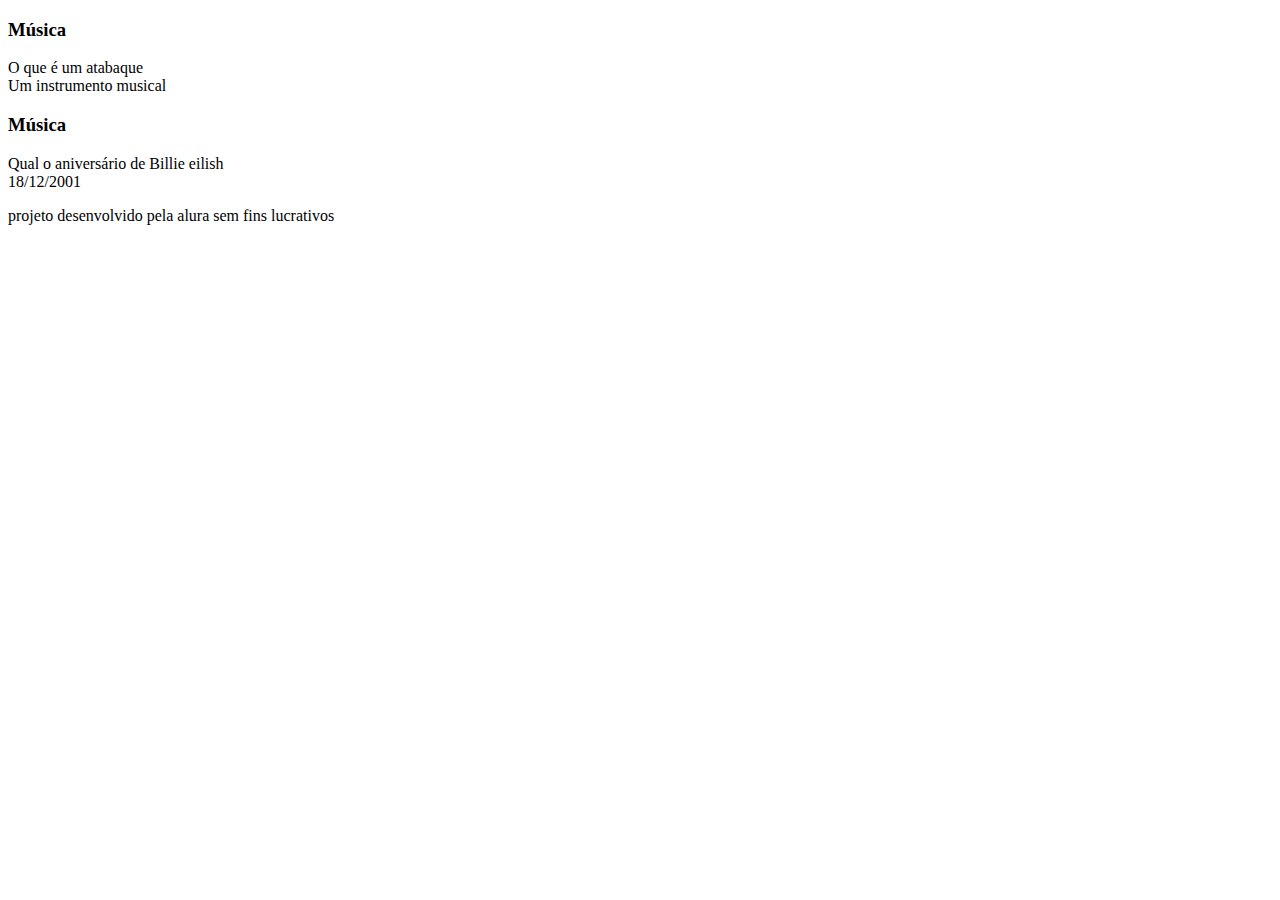
<file: flashcards/index.html>
<!DOCTYPE html>
<html lang="pt-br">
<head>
    <meta charset="UTF-8">
    <meta name="viewport" content="width=device-width, initial-scale=1.0">
    <title>Flashcards</title>
</head>
<body>
    <main>
        <section id="container">
            <article class="cartao">
                <div class="cartao__conteudo">
                    <h3>Música</h3>
                    <div class="cartao__conteudo__pergunta">
                        O que é um atabaque
                    </div>
                    <div class="cartao_-conteudo__resposta">
                        Um instrumento musical 
                    </div>
                </div>
            </article>
            <article class="cartao">
                <div class="cartao__conteudo">
                    <h3>Música</h3>
                    <div class="cartao__conteudo__pergunta">
                        Qual o aniversário de Billie eilish
                    </div>
                    <div class="cartao_-conteudo__resposta">
                        18/12/2001 
                    </div>
                </div>
            </article>
        </section>
    </main>
    <footer>
        <p>projeto desenvolvido pela alura sem fins lucrativos</p>
    </footer>
</body>
</html>
</file>
